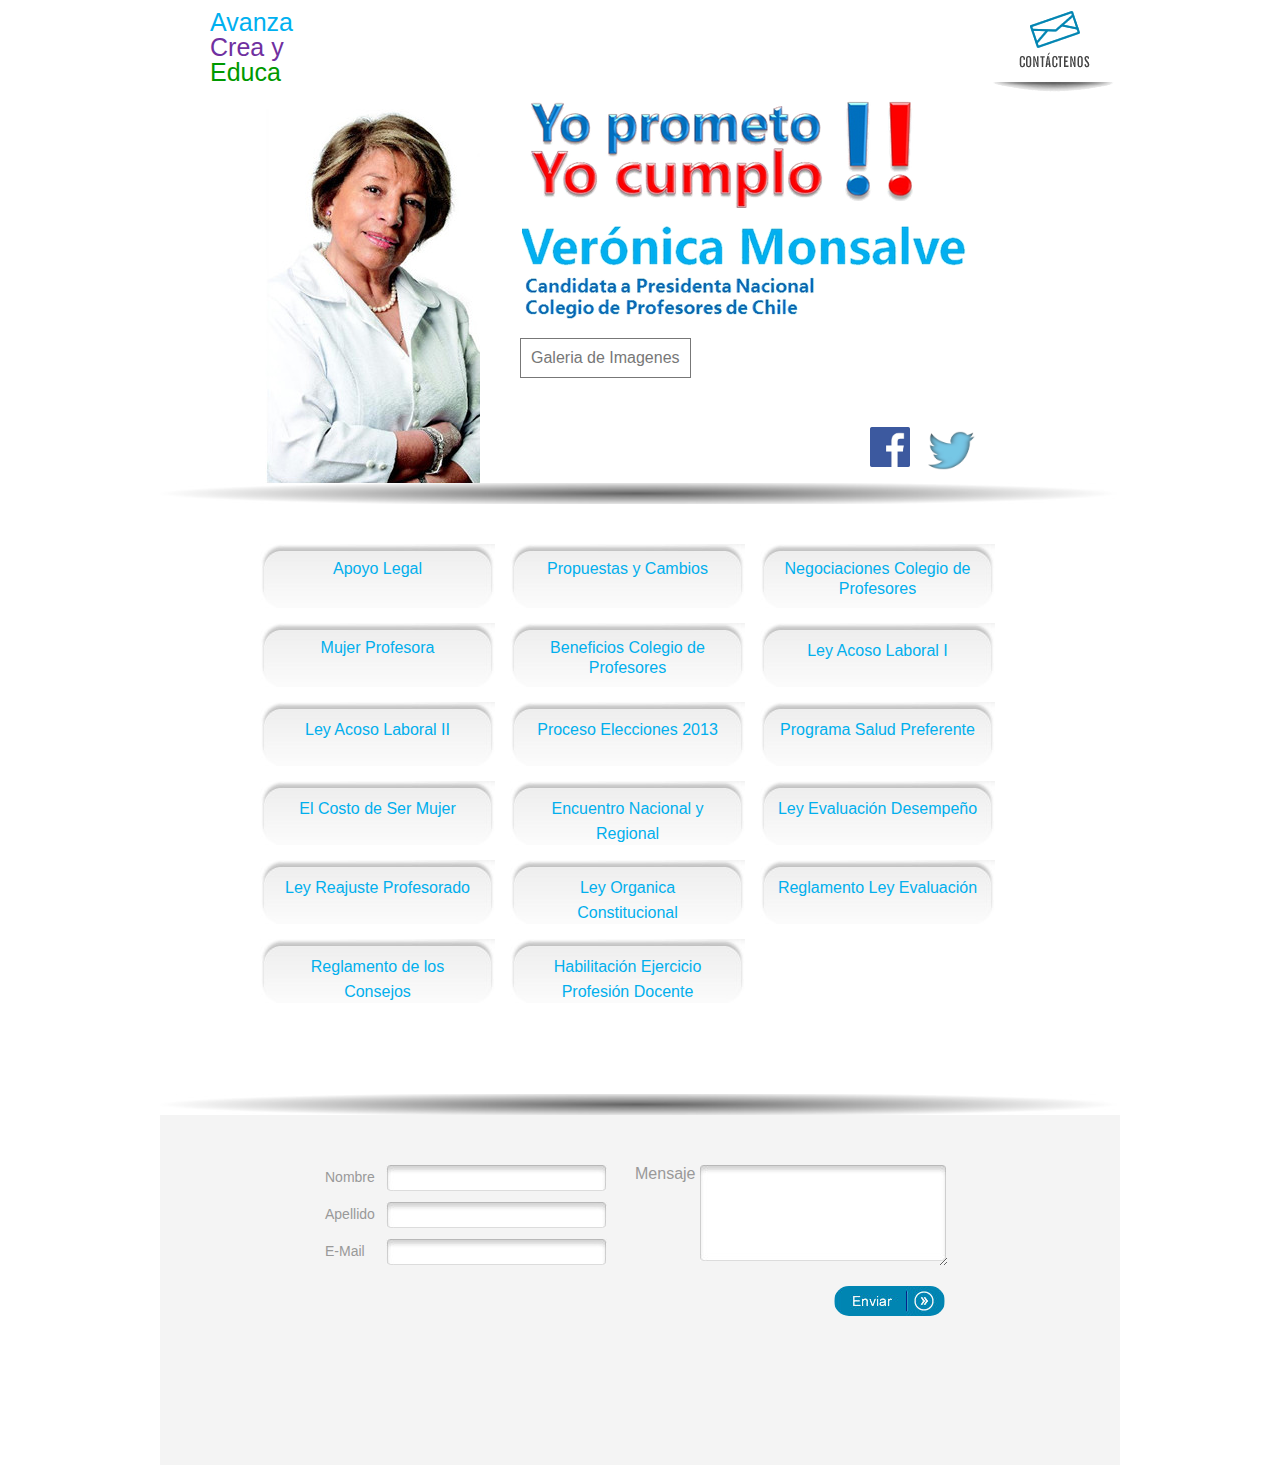
<file: index.html>
<!DOCTYPE html>
<html lang="es">
    <head>
        <title>Avanza, Crea y Educa</title>
        <meta charset="utf-8"/>
        
        <!--Google Fonts-->
        <link href='http://fonts.googleapis.com/css?family=Cantora+One|Rationale|Aladin' rel='stylesheet' type='text/css'/>
        <!--Main CSS-->
        <link href="./css/main.css" rel="stylesheet" type="text/css"/>
        
        <!--JQuery-->
        <script type="text/javascript" src="http://code.jquery.com/jquery-1.10.2.min.js"></script>
        <!--ColorBox-->
        <link rel="stylesheet" type="text/css" href="/colorbox-master/example5/colorbox.css"/>
        <script type="text/javascript" src="/colorbox-master/jquery.colorbox-min.js"></script>
        
        <!--JS Functions-->
        <script type="text/javascript" src="./js/functions.js"></script>
        <!--JS Main Code-->
        <script type="text/javascript" src="./js/main.js"></script>
        
        
        <meta name="description" content="" />
        <meta name="keywords" content="veronica monsalve, colegio de profesores, coegios, profesores, campaña" />
        
    </head>
    <body>
        <div id="main-wrapper">
            
            <section id="main-content">
                <section id="first-page">
                    
                    <div id="top">
                        <div id="logo">
                            <a href="javascript:void(0)" class="folleto">
                                <span class="azul">Avanza</span>
                                <span class="lila">Crea y </span>
                                <span class="verde">Educa</span>
                            </a>
                        </div>
                        
                        <div id="contacto">
                            <a href="#contact-form" class="smooth" title="Contactenos"></a>
                        </div>
                        
                    </div>
                    
                    <div id="left">
                        <figure>
                            <img alt="" src="img/candidata.jpg" />
                        </figure>
                    </div>
                    <div id="right">                        
                        <div id="texto-campagna">
                            &nbsp;
                        </div>
                        
                        <div id="texto-candidata">
                            &nbsp;
                        </div>
                    </div>
                    
                    <div id="bottom">
                        <a href="./images/20131004_101440.jpg" class="gallery">Galeria de Imagenes</a>
                        
                        <ul id="social-list">
                            <li class="social-item">
                                <a href="https://www.facebook.com/veronica.monsalve.739" target="_blank">
                                    <img src="./img/logo-facebook.jpg" />
                                </a>
                            </li>
                            <li class="social-item">
                                <a href="https://twitter.com/veronicmonsalve" target="_blank">
                                    <img id="tiwtter" src="./img/logo-twitter.jpg" />
                                </a>
                            </li>
                        </ul>
                    </div>
                </section>
                
                <div class="shadow"></div>
                
                <section id="second-page">
                    <div id="botonera">
                        <a class="link" target="_blank" href="./docs/Informacion-a-los-Profesores-a-Contrata.pdf" title="Apoyo Legal" >
                            Apoyo Legal
                        </a>
                        <a class="link html" target="_blank" href="javascript:void(0)" title="Propuestas y Cambios">
                            Propuestas y Cambios
                        </a>
                        <a class="link" target="_blank" href="./docs/negociacion-2013-Informativo-1.pdf" title="Negociaciones Colegio de Profesores" >
                            Negociaciones Colegio de Profesores
                        </a>
                        <a class="link" target="_blank" href="./docs/el-costo-de-ser-mujer.pdf" title="Mujer Profesora" >
                            Mujer Profesora
                        </a>
                        <a class="link" target="_blank" href="./docs/beneficios-col-profesores.pdf" title="Beneficios Colegio de Profesores" >
                            Beneficios Colegio de Profesores
                        </a>
                        
                        
                        <!--<a class="link" target="_blank" href="javascript:void(0)" title="Apoyo Legal" >
                            <span>Beneficios Colegio Profesores</span>
                        </a>-->
                        <a class="link" target="_blank" href="./docs/ley-acoso-laboral.doc" title="Ley Acoso Laboral 1">
                            <span>Ley Acoso Laboral I</span>
                        </a>
                        
                        <a class="link" target="_blank" href="./docs/ley-de-acoso-laboral.ppt" title="Ley Acoso Laboral II">
                            <span>Ley Acoso Laboral II</span>
                        </a>
                        <a class="link" target="_blank" href="./docs/Proceso-de-Elecciones-2013.docx" title="Proceso Elecciones 2013" >
                            <span>Proceso Elecciones 2013</span>
                        </a>
                        <a class="link" target="_blank" href="./docs/presentación2.pptx" title="Programa Salud Preferente" >
                            <span>Programa Salud Preferente</span>
                        </a>
                        <a class="link" target="_blank" href="./docs/el-costo-de-ser-mujer.pdf" title="El Costo de Ser Mujer" >
                            <span>El Costo de Ser Mujer</span>
                        </a>
                        
                        <a class="link" target="_blank" href="./docs/Power-Point-Encuentro-Nacional-y-Regional-Dpto-1.pptx" title="Encuentro Nacional y Regional" >
                            <span>Encuentro Nacional y Regional</span>
                        </a>
                        <a class="link" target="_blank" href="./docs/LeydeEvaluaciondelDesempeno.pdf" title="Ley Evaluación Desempeño" >
                            <span>Ley Evaluación Desempeño</span>
                        </a>
                        <a class="link" target="_blank" href="./docs/LeydeReajusteEspecialparaelprofesorado.pdf" title="Ley Reajuste Profesorado" >
                            <span>Ley Reajuste Profesorado</span>
                        </a>
                        
                        <a class="link" target="_blank" href="./docs/LeyOrganicaConstitucional-1.pdf" title="Ley Organica Constitucional" >
                            <span>Ley Organica Constitucional</span>
                        </a>
                        
                        <a class="link" target="_blank" href="./docs/Reglamentodelaleydeevaluacion.pdf" title="Reglamento ley Evaluación" >
                            <span>Reglamento Ley Evaluación</span>
                        </a>
                        
                        <a class="link" target="_blank" href="./docs/ReglamentodelosConsejos.pdf" title="Reglamento de los Consejos" >
                            <span>Reglamento de los Consejos</span>
                        </a>
                        
                        <a class="link" target="_blank" href="./docs/ReglamentoHabilitacionEjercicioProfesionDocente.pdf" title="Habilitación Ejercicio Profesión Docente" >
                            <span>Habilitación Ejercicio Profesión Docente</span>
                        </a>
                        
                        <div class="clear">&nbsp;</div>
                    </div>
                    <div class="clear">&nbsp;</div>
                </section>
                
                <div class="shadow"></div>
                
                <section id="third-page">
                    <form id="contact-form">
                        
                        <div class="input">
                            <div class="item">
                                <label>Nombre</label>
                                <input name="nombre" type="text" maxlength="30"  />
                            </div>                        

                            <div class="item">
                                <label>Apellido</label>
                                <input name="apellido" type="text" maxlength="30"  />
                            </div>

                            <div class="item">
                                <label>E-Mail</label>
                                <input name="email" type="text" maxlength="30"  />
                            </div>
                            
                            <div class="success"></div>
                            <div class="error"></div>
                        </div>
                        
                        <div class="textarea">
                                <label>Mensaje</label>
                                <textarea name="mensaje"></textarea>                            
                        </div>
                        
                        <input type="submit" value=""  />
                        
                    </form>
                </section>
            </section>
            
        </div>
        
        <div class="hidden">
            <!--<a class="gallery" href="./img/20131004_101440.jpg">&nbsp;</a>-->
            <a class="gallery" href="./images/20131004_101453.jpg">&nbsp;</a>
            <a class="gallery" href="./images/20131004_101501.jpg">&nbsp;</a>
            <a class="gallery" href="./images/20131004_101513.jpg">&nbsp;</a>
            <a class="gallery" href="./images/20131004_101837.jpg">&nbsp;</a>
            <a class="gallery" href="./images/20131004_101837_1.jpg">&nbsp;</a>
            <a class="gallery" href="./images/20131004_101845.jpg">&nbsp;</a>
            <a class="gallery" href="./images/20131004_103117.jpg">&nbsp;</a>
            <a class="gallery" href="./images/20131004_112840.jpg">&nbsp;</a>
            <a class="gallery" href="./images/20131004_112853.jpg">&nbsp;</a>
            <a class="gallery" href="./images/20131004_112911.jpg">&nbsp;</a>
            <a class="gallery" href="./images/20131004_112925.jpg">&nbsp;</a>
            <a class="gallery" href="./images/20131004_112934.jpg">&nbsp;</a>
            <a class="gallery" href="./images/20131004_115847.jpg">&nbsp;</a>
            <a class="gallery" href="./images/20131004_115928.jpg">&nbsp;</a>
            <a class="gallery" href="./images/20131004_115935.jpg">&nbsp;</a>
            <a class="gallery" href="./images/20131004_115941.jpg">&nbsp;</a>
        </div>
        
        <script>
            (function(i,s,o,g,r,a,m){i['GoogleAnalyticsObject']=r;i[r]=i[r]||function(){
            (i[r].q=i[r].q||[]).push(arguments)},i[r].l=1*new Date();a=s.createElement(o),
            m=s.getElementsByTagName(o)[0];a.async=1;a.src=g;m.parentNode.insertBefore(a,m)
            })(window,document,'script','//www.google-analytics.com/analytics.js','ga');

            ga('create', 'UA-44939929-1', 'avanzacreayeduca.cl');
            ga('send', 'pageview');
        </script>
    </body>
</html>
</file>
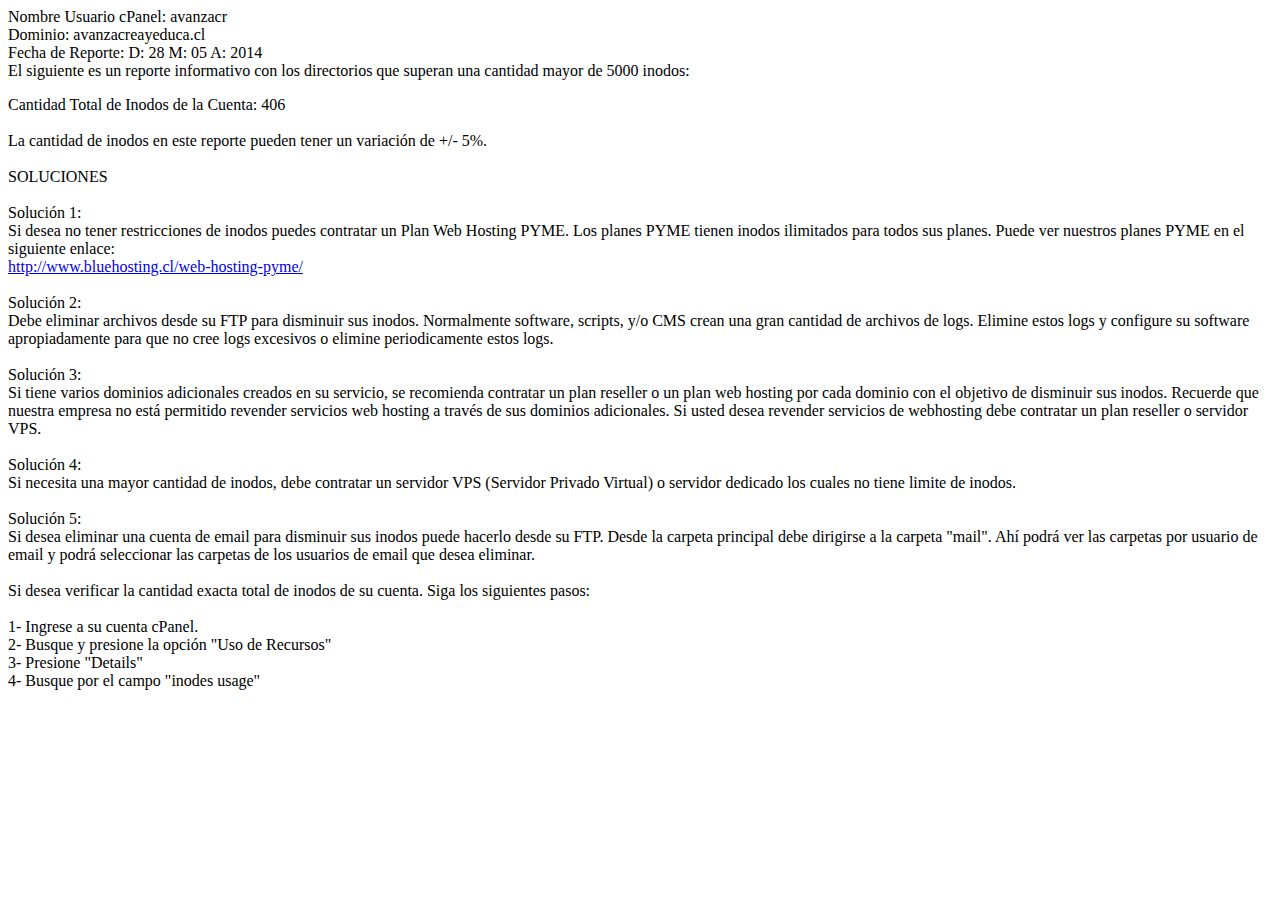
<file: resumen-uso-inodos/index.html>
<html>
<head>
<META http-equiv="Content-Type" content="text/html; charset=utf-8">
</head>
<body>
Nombre Usuario cPanel: avanzacr<br>
Dominio: avanzacreayeduca.cl<br>
Fecha de Reporte: D: 28 M: 05 A: 2014<br>
El siguiente es un reporte informativo con los directorios que superan una cantidad mayor de 5000 inodos:<br>
<ul>
</ul>
Cantidad Total de Inodos de la Cuenta: 406<br>
<br>
La cantidad de inodos en este reporte pueden tener un variación de +/- 5%.<br>
<br>
SOLUCIONES<br>
<br>
Solución 1:<br>
Si desea no tener restricciones de inodos puedes contratar un Plan Web Hosting PYME. Los planes PYME tienen inodos ilimitados para todos sus planes. Puede ver nuestros planes PYME en el siguiente enlace:<br>
<a href="http://www.bluehosting.cl/web-hosting-pyme/">http://www.bluehosting.cl/web-hosting-pyme/</a><br>
<br>
Solución 2:<br>
Debe eliminar archivos desde su FTP para disminuir sus inodos. Normalmente software, scripts, y/o CMS crean una gran cantidad de archivos de logs. Elimine estos logs y configure su software apropiadamente para que no cree logs excesivos o elimine periodicamente estos logs.<br>
<br>
Solución 3:<br>
Si tiene varios dominios adicionales creados en su servicio, se recomienda contratar un plan reseller o un plan web hosting por cada dominio con el objetivo de disminuir sus inodos. Recuerde que nuestra empresa no está permitido revender servicios web hosting a través de sus dominios adicionales. Si usted desea revender servicios de webhosting debe contratar un plan reseller o servidor VPS.<br>
<br>
Solución 4:<br>
Si necesita una mayor cantidad de inodos, debe contratar un servidor VPS (Servidor Privado Virtual) o servidor dedicado los cuales no tiene limite de inodos.<br>
<br>
Solución 5:<br>
Si desea eliminar una cuenta de email para disminuir sus inodos puede hacerlo desde su FTP. Desde la carpeta principal debe dirigirse a la carpeta "mail". Ahí podrá ver las carpetas por usuario de email y podrá seleccionar las carpetas de los usuarios de email que desea eliminar.<br>
<br>
Si desea verificar la cantidad exacta total de inodos de su cuenta. Siga los siguientes pasos:<br>
<br>
1- Ingrese a su cuenta cPanel. <br>
2- Busque y presione la opción "Uso de Recursos"<br>
3- Presione "Details"<br>
4- Busque por el campo "inodes usage"<br>
</body>
</html>
</file>
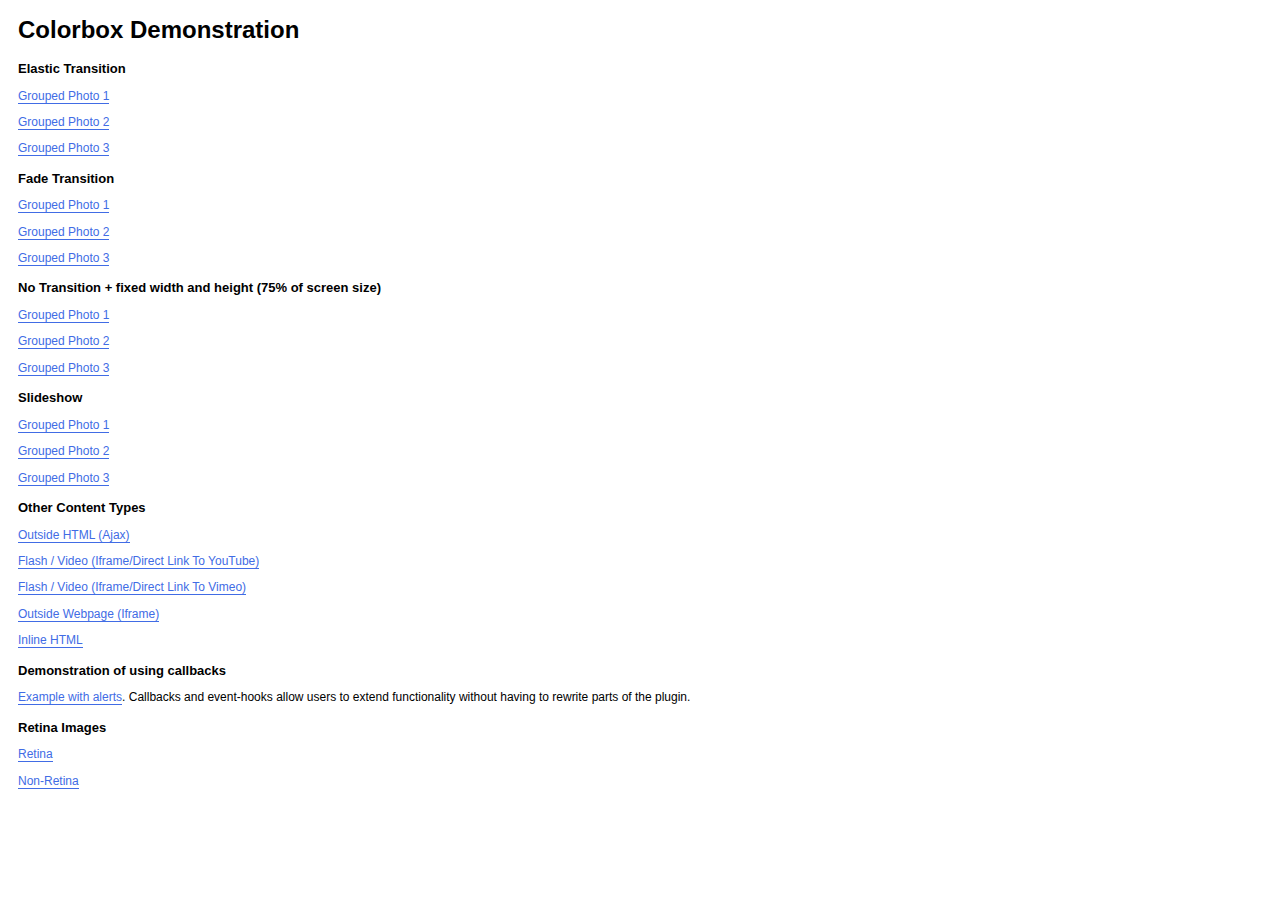
<file: colorbox-master/example1/index.html>
<!DOCTYPE html>
<html>
	<head>
		<meta charset='utf-8'/>
		<title>Colorbox Examples</title>
		<style>
			body{font:12px/1.2 Verdana, sans-serif; padding:0 10px;}
			a:link, a:visited{text-decoration:none; color:#416CE5; border-bottom:1px solid #416CE5;}
			h2{font-size:13px; margin:15px 0 0 0;}
		</style>
		<link rel="stylesheet" href="colorbox.css" />
		<script src="https://ajax.googleapis.com/ajax/libs/jquery/1.9.1/jquery.min.js"></script>
		<script src="../jquery.colorbox.js"></script>
		<script>
			$(document).ready(function(){
				//Examples of how to assign the Colorbox event to elements
				$(".group1").colorbox({rel:'group1'});
				$(".group2").colorbox({rel:'group2', transition:"fade"});
				$(".group3").colorbox({rel:'group3', transition:"none", width:"75%", height:"75%"});
				$(".group4").colorbox({rel:'group4', slideshow:true});
				$(".ajax").colorbox();
				$(".youtube").colorbox({iframe:true, innerWidth:640, innerHeight:390});
				$(".vimeo").colorbox({iframe:true, innerWidth:500, innerHeight:409});
				$(".iframe").colorbox({iframe:true, width:"80%", height:"80%"});
				$(".inline").colorbox({inline:true, width:"50%"});
				$(".callbacks").colorbox({
					onOpen:function(){ alert('onOpen: colorbox is about to open'); },
					onLoad:function(){ alert('onLoad: colorbox has started to load the targeted content'); },
					onComplete:function(){ alert('onComplete: colorbox has displayed the loaded content'); },
					onCleanup:function(){ alert('onCleanup: colorbox has begun the close process'); },
					onClosed:function(){ alert('onClosed: colorbox has completely closed'); }
				});

				$('.non-retina').colorbox({rel:'group5', transition:'none'})
				$('.retina').colorbox({rel:'group5', transition:'none', retinaImage:true, retinaUrl:true});
				
				//Example of preserving a JavaScript event for inline calls.
				$("#click").click(function(){ 
					$('#click').css({"background-color":"#f00", "color":"#fff", "cursor":"inherit"}).text("Open this window again and this message will still be here.");
					return false;
				});
			});
		</script>
	</head>
	<body>
		<h1>Colorbox Demonstration</h1>
		<h2>Elastic Transition</h2>
		<p><a class="group1" href="../content/ohoopee1.jpg" title="Me and my grandfather on the Ohoopee.">Grouped Photo 1</a></p>
		<p><a class="group1" href="../content/ohoopee2.jpg" title="On the Ohoopee as a child">Grouped Photo 2</a></p>
		<p><a class="group1" href="../content/ohoopee3.jpg" title="On the Ohoopee as an adult">Grouped Photo 3</a></p>
		
		<h2>Fade Transition</h2>
		<p><a class="group2" href="../content/ohoopee1.jpg" title="Me and my grandfather on the Ohoopee">Grouped Photo 1</a></p>
		<p><a class="group2" href="../content/ohoopee2.jpg" title="On the Ohoopee as a child">Grouped Photo 2</a></p>
		<p><a class="group2" href="../content/ohoopee3.jpg" title="On the Ohoopee as an adult">Grouped Photo 3</a></p>
		
		<h2>No Transition + fixed width and height (75% of screen size)</h2>
		<p><a class="group3" href="../content/ohoopee1.jpg" title="Me and my grandfather on the Ohoopee.">Grouped Photo 1</a></p>
		<p><a class="group3" href="../content/ohoopee2.jpg" title="On the Ohoopee as a child">Grouped Photo 2</a></p>
		<p><a class="group3" href="../content/ohoopee3.jpg" title="On the Ohoopee as an adult">Grouped Photo 3</a></p>
		
		<h2>Slideshow</h2>
		<p><a class="group4"  href="../content/ohoopee1.jpg" title="Me and my grandfather on the Ohoopee.">Grouped Photo 1</a></p>
		<p><a class="group4"  href="../content/ohoopee2.jpg" title="On the Ohoopee as a child">Grouped Photo 2</a></p>
		<p><a class="group4"  href="../content/ohoopee3.jpg" title="On the Ohoopee as an adult">Grouped Photo 3</a></p>
		
		<h2>Other Content Types</h2>
		<p><a class='ajax' href="../content/ajax.html" title="Homer Defined">Outside HTML (Ajax)</a></p>
		<p><a class='youtube' href="http://www.youtube.com/v/VOJyrQa_WR4?rel=0&amp;wmode=transparent">Flash / Video (Iframe/Direct Link To YouTube)</a></p>
		<p><a class='vimeo' href="http://player.vimeo.com/video/2285902" title="R&ouml;yksopp: Remind Me">Flash / Video (Iframe/Direct Link To Vimeo)</a></p>
		<p><a class='iframe' href="http://wikipedia.com">Outside Webpage (Iframe)</a></p>
		<p><a class='inline' href="#inline_content">Inline HTML</a></p>
		
		<h2>Demonstration of using callbacks</h2>
		<p><a class='callbacks' href="../content/marylou.jpg" title="Marylou on Cumberland Island">Example with alerts</a>. Callbacks and event-hooks allow users to extend functionality without having to rewrite parts of the plugin.</p>
		

		<h2>Retina Images</h2>
		<p><a class="retina" href="../content/daisy.jpg" title="Retina">Retina</a></p>
		<p><a class="non-retina" href="../content/daisy.jpg" title="Non-Retina">Non-Retina</a></p>

		<!-- This contains the hidden content for inline calls -->
		<div style='display:none'>
			<div id='inline_content' style='padding:10px; background:#fff;'>
			<p><strong>This content comes from a hidden element on this page.</strong></p>
			<p>The inline option preserves bound JavaScript events and changes, and it puts the content back where it came from when it is closed.</p>
			<p><a id="click" href="#" style='padding:5px; background:#ccc;'>Click me, it will be preserved!</a></p>
			
			<p><strong>If you try to open a new Colorbox while it is already open, it will update itself with the new content.</strong></p>
			<p>Updating Content Example:<br />
			<a class="ajax" href="../content/ajax.html">Click here to load new content</a></p>
			</div>
		</div>
	</body>
</html>
</file>
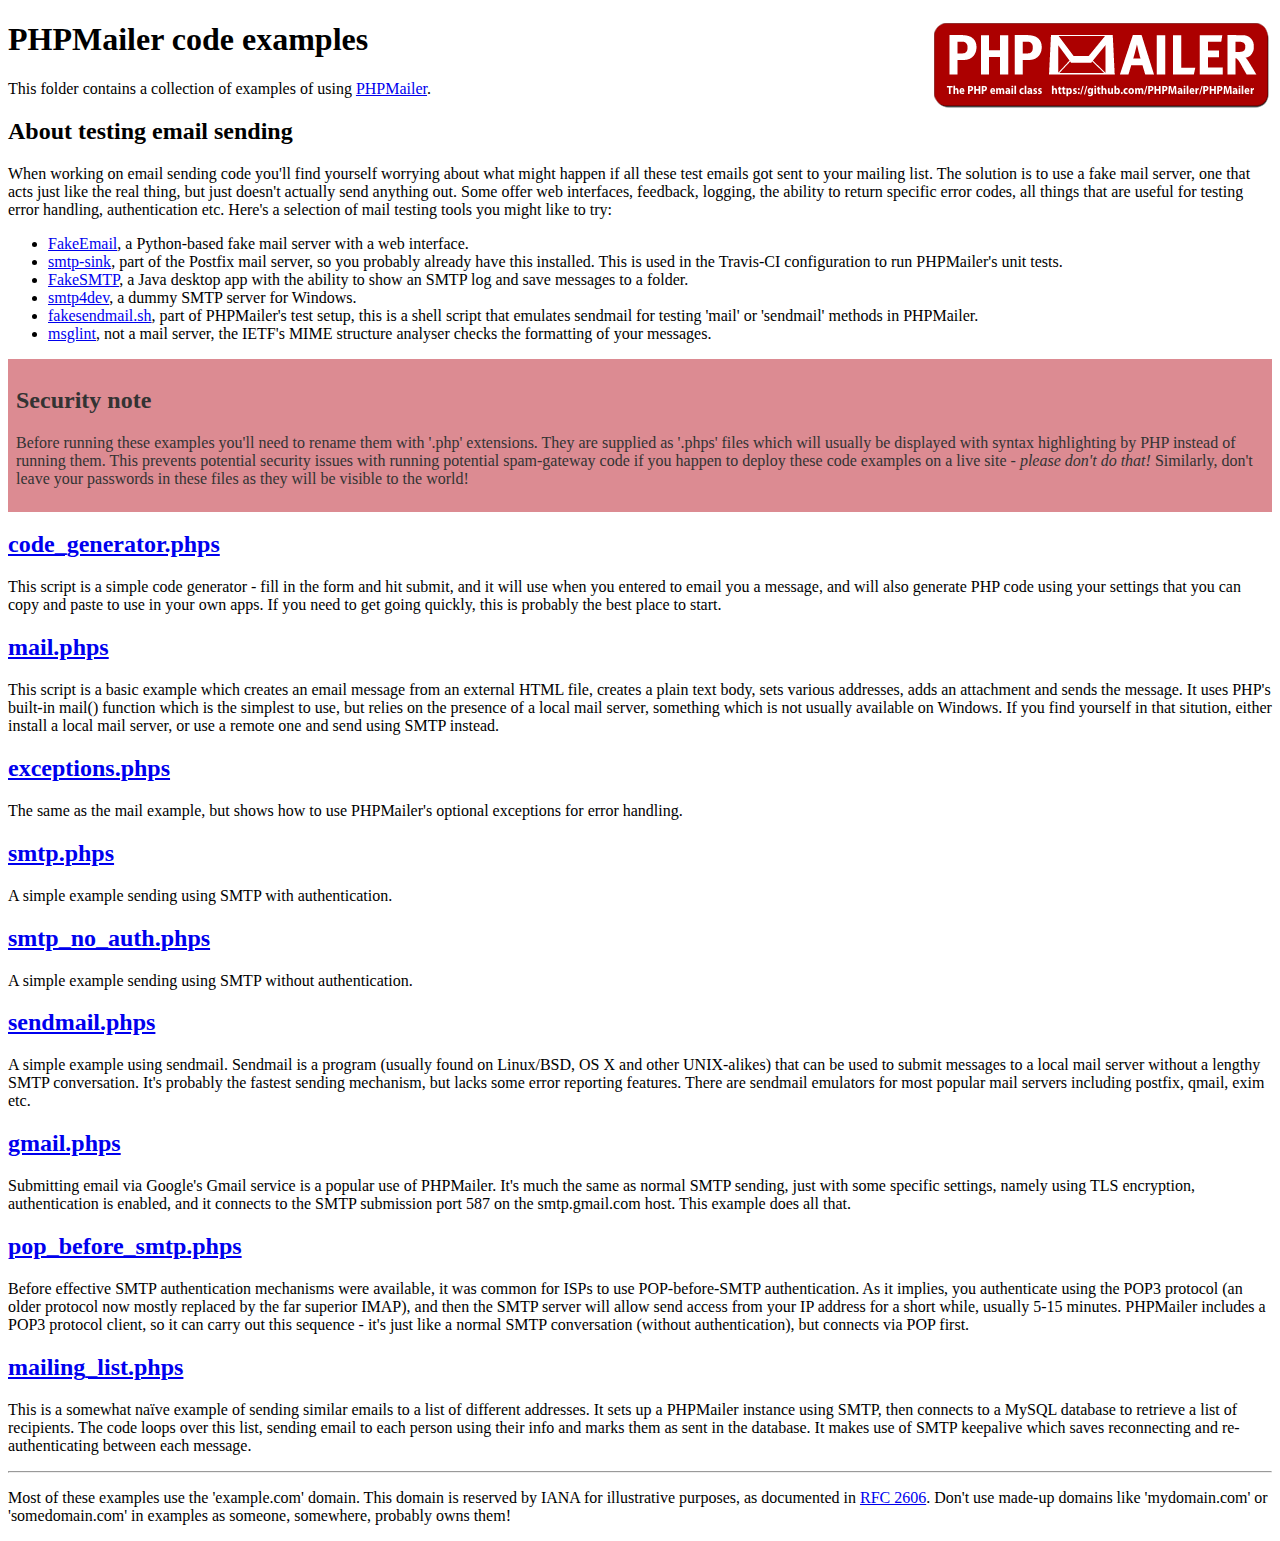
<file: third-party/PHPMailer/examples/index.html>
<!DOCTYPE html>
<html>
<head>
	<meta http-equiv="Content-Type" content="text/html; charset=utf-8" />
	<title>PHPMailer Examples</title>
</head>
<body>
<h1>PHPMailer code examples<a href="https://github.com/PHPMailer/PHPMailer"><img src="images/phpmailer.png" style="float:right; border:0;" alt="PHPMailer logo"></a></h1>
<p>This folder contains a collection of examples of using <a href="https://github.com/PHPMailer/PHPMailer">PHPMailer</a>.</p>
<h2>About testing email sending</h2>
<p>When working on email sending code you'll find yourself worrying about what might happen if all these test emails got sent to your mailing list. The solution is to use a fake mail server, one that acts just like the real thing, but just doesn't actually send anything out. Some offer web interfaces, feedback, logging, the ability to return specific error codes, all things that are useful for testing error handling, authentication etc. Here's a selection of mail testing tools you might like to try:</p>
<ul>
  <li><a href="https://github.com/isotoma/FakeEmail">FakeEmail</a>, a Python-based fake mail server with a web interface.</li>
  <li><a href="http://www.postfix.org/smtp-sink.1.html">smtp-sink</a>, part of the Postfix mail server, so you probably already have this installed. This is used in the Travis-CI configuration to run PHPMailer's unit tests.</li>
  <li><a href="https://github.com/Nilhcem/FakeSMTP">FakeSMTP</a>, a Java desktop app with the ability to show an SMTP log and save messages to a folder.</li>
  <li><a href="http://smtp4dev.codeplex.com">smtp4dev</a>, a dummy SMTP server for Windows.</li>
  <li><a href="https://github.com/PHPMailer/PHPMailer/blob/master/test/fakesendmail.sh">fakesendmail.sh</a>, part of PHPMailer's test setup, this is a shell script that emulates sendmail for testing 'mail' or 'sendmail' methods in PHPMailer.</li>
  <li><a href="http://tools.ietf.org/tools/msglint/">msglint</a>, not a mail server, the IETF's MIME structure analyser checks the formatting of your messages.</li>
</ul>
<div style="padding: 8px; color: #333333; background-color: #dc8b92">
<h2>Security note</h2>
<p>Before running these examples you'll need to rename them with '.php' extensions. They are supplied as '.phps' files which will usually be displayed with syntax highlighting by PHP instead of running them. This prevents potential security issues with running potential spam-gateway code if you happen to deploy these code examples on a live site - <em>please don't do that!</em> Similarly, don't leave your passwords in these files as they will be visible to the world!</p>
</div>
<h2><a href="code_generator.phps">code_generator.phps</a></h2>
<p>This script is a simple code generator - fill in the form and hit submit, and it will use when you entered to email you a message, and will also generate PHP code using your settings that you can copy and paste to use in your own apps. If you need to get going quickly, this is probably the best place to start.</p>
<h2><a href="mail.phps">mail.phps</a></h2>
<p>This script is a basic example which creates an email message from an external HTML file, creates a plain text body, sets various addresses, adds an attachment and sends the message. It uses PHP's built-in mail() function which is the simplest to use, but relies on the presence of a local mail server, something which is not usually available on Windows. If you find yourself in that sitution, either install a local mail server, or use a remote one and send using SMTP instead.</p>
<h2><a href="exceptions.phps">exceptions.phps</a></h2>
<p>The same as the mail example, but shows how to use PHPMailer's optional exceptions for error handling.</p>
<h2><a href="smtp.phps">smtp.phps</a></h2>
<p>A simple example sending using SMTP with authentication.</p>
<h2><a href="smtp_no_auth.phps">smtp_no_auth.phps</a></h2>
<p>A simple example sending using SMTP without authentication.</p>
<h2><a href="sendmail.phps">sendmail.phps</a></h2>
<p>A simple example using sendmail. Sendmail is a program (usually found on Linux/BSD, OS X and other UNIX-alikes) that can be used to submit messages to a local mail server without a lengthy SMTP conversation. It's probably the fastest sending mechanism, but lacks some error reporting features. There are sendmail emulators for most popular mail servers including postfix, qmail, exim etc.</p>
<h2><a href="gmail.phps">gmail.phps</a></h2>
<p>Submitting email via Google's Gmail service is a popular use of PHPMailer. It's much the same as normal SMTP sending, just with some specific settings, namely using TLS encryption, authentication is enabled, and it connects to the SMTP submission port 587 on the smtp.gmail.com host. This example does all that.</p>
<h2><a href="pop_before_smtp.phps">pop_before_smtp.phps</a></h2>
<p>Before effective SMTP authentication mechanisms were available, it was common for ISPs to use POP-before-SMTP authentication. As it implies, you authenticate using the POP3 protocol (an older protocol now mostly replaced by the far superior IMAP), and then the SMTP server will allow send access from your IP address for a short while, usually 5-15 minutes. PHPMailer includes a POP3 protocol client, so it can carry out this sequence - it's just like a normal SMTP conversation (without authentication), but connects via POP first.</p>
<h2><a href="mailing_list.phps">mailing_list.phps</a></h2>
<p>This is a somewhat naïve example of sending similar emails to a list of different addresses. It sets up a PHPMailer instance using SMTP, then connects to a MySQL database to retrieve a list of recipients. The code loops over this list, sending email to each person using their info and marks them as sent in the database. It makes use of SMTP keepalive which saves reconnecting and re-authenticating between each message.</p>
<hr>
<p>Most of these examples use the 'example.com' domain. This domain is reserved by IANA for illustrative purposes, as documented in <a href="http://tools.ietf.org/html/rfc2606">RFC 2606</a>. Don't use made-up domains like 'mydomain.com' or 'somedomain.com' in examples as someone, somewhere, probably owns them!</p>
</body>
</html>
</file>
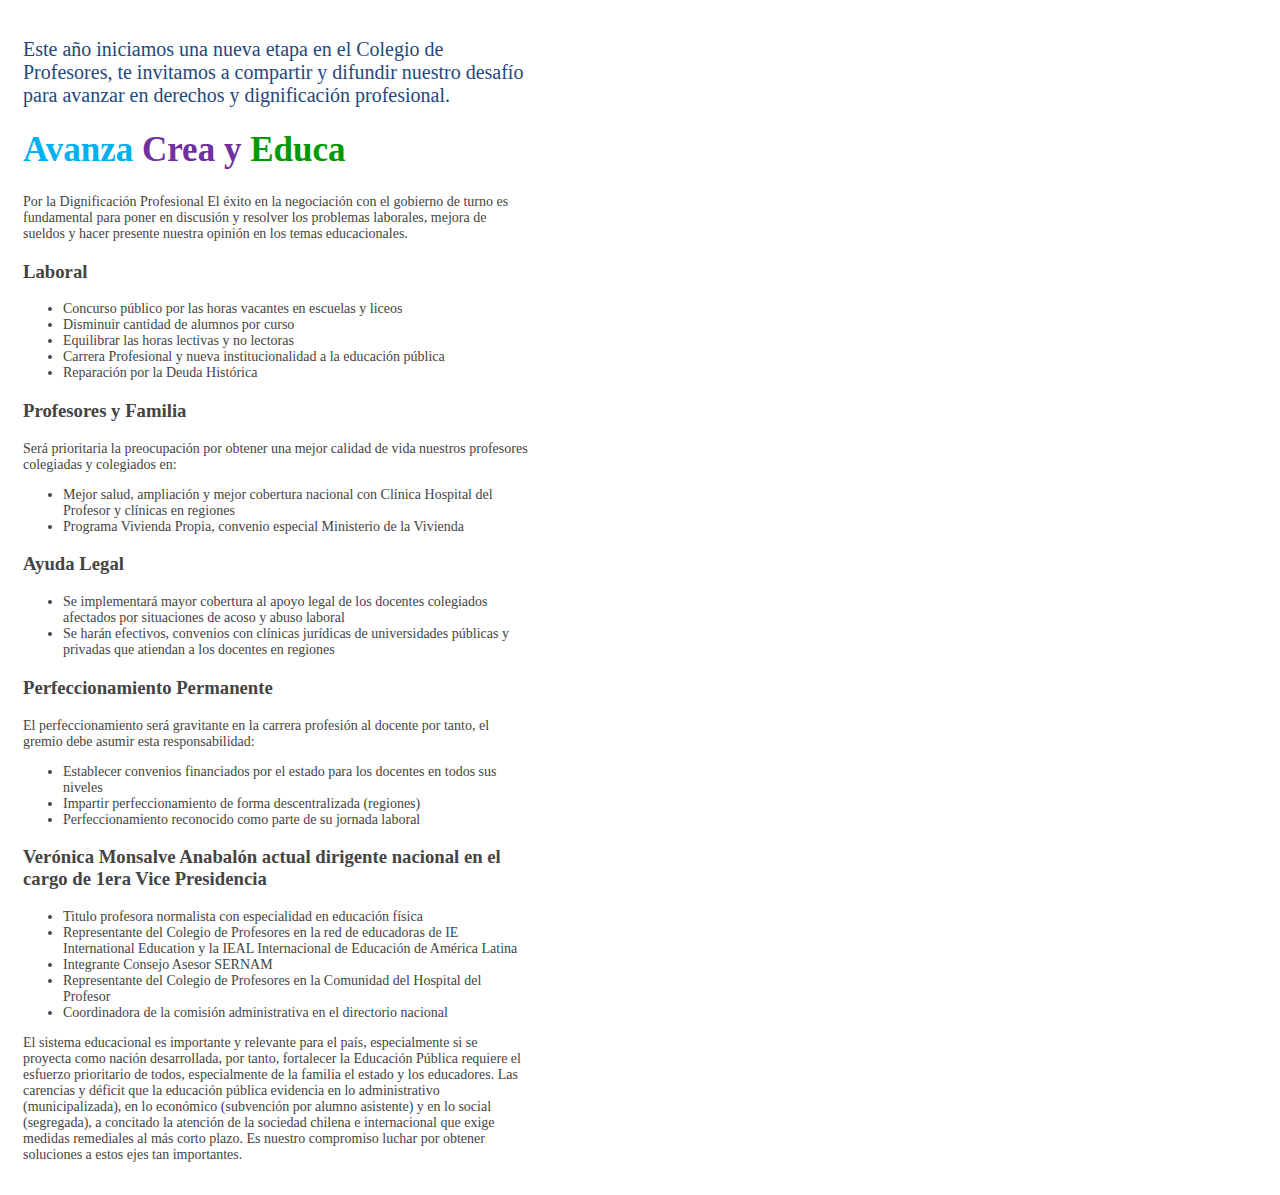
<file: propuestas_cambios.html>
<!DOCTYPE html>
<html>
    <head>
        <title></title>
        <meta http-equiv="Content-Type" content="text/html; charset=UTF-8">
        
        <style>
            p, ul{
                font-size: 14px;
            }
            p.first{
                color: #1F487D;
                font-size: 20px;
            }
            .azul{
                color: #00b0f0;
            }
            .lila{
                color: #7030a0;
            }
            .verde{
                color: #009900;
            }
            #logo{
                font-size: 35px;
            }
            #propuestas{
                background-color: #ffffff;
                color: #444444;
                font-family: verdana;
                padding: 10px 15px;
                width: 505px;
            }
        </style>
    </head>
    <body>
        <div id="propuestas">
            <section>
                <p class="first">
                    Este año iniciamos una nueva etapa en el Colegio
                    de Profesores, te invitamos a compartir y difundir
                    nuestro desafío para avanzar en derechos y
                    dignificación profesional.
                </p>

                <h1 id="logo">
                    <span class="azul">Avanza</span>
                    <span class="lila">Crea y </span>
                    <span class="verde">Educa</span>
                </h1>

                <p>
                    Por la Dignificación Profesional
                    El éxito en la negociación con el gobierno de turno es fundamental para poner
                    en discusión y resolver los problemas laborales, mejora de sueldos y hacer
                    presente nuestra opinión en los temas educacionales.
                </p>
            </section>


            <section>
                <h3>Laboral</h3>
                <ul>
                    <li>Concurso público por las horas vacantes en escuelas y liceos</li>
                    <li>Disminuir cantidad de alumnos por curso</li>
                    <li>Equilibrar las horas lectivas y no lectoras</li>
                    <li>Carrera Profesional y nueva institucionalidad a la educación pública</li>
                    <li>Reparación por la Deuda Histórica</li>
                </ul>
            </section>


            <section>
                <h3>Profesores y Familia</h3>
                <p>
                    Será prioritaria la preocupación por obtener una mejor calidad de vida nuestros
                    profesores colegiadas y colegiados en:
                </p>
                <ul>
                    <li>
                        Mejor salud, ampliación y mejor cobertura nacional con Clínica Hospital del
                        Profesor y clínicas en regiones
                    </li>
                    <li>
                        Programa Vivienda Propia, convenio especial Ministerio de la Vivienda
                    </li>
                </ul>
            </section>

            <section>
                <h3>Ayuda Legal</h3>
                <ul>
                    <li>
                        Se implementará mayor cobertura al apoyo legal de los docentes
                        colegiados afectados por situaciones de acoso y abuso laboral
                    </li>
                    <li>
                        Se harán efectivos, convenios con clínicas jurídicas de universidades públicas y
                        privadas que atiendan a los docentes en regiones
                    </li>
                </ul>
            </section>

            <section>
                <h3>Perfeccionamiento Permanente</h3>

                <p>
                    El perfeccionamiento será gravitante en la carrera profesión al
                    docente por tanto, el gremio debe asumir esta responsabilidad:
                </p>

                <ul>
                    <li>
                        Establecer convenios financiados por el estado para los
                        docentes en todos sus niveles
                    </li>
                    <li>
                        Impartir perfeccionamiento de forma descentralizada (regiones)
                    </li>
                    <li>
                        Perfeccionamiento reconocido como parte de su jornada laboral
                    </li>
                </ul>
            </section>

            <section>
                <h3>
                    Verónica Monsalve Anabalón actual dirigente
                    nacional en el cargo de 1era Vice Presidencia
                </h3>

                <ul>
                    <li>
                        Titulo profesora normalista con especialidad en
                        educación física
                    </li>
                    <li>
                        Representante del Colegio de Profesores en la red de
                        educadoras de IE International Education y la IEAL
                        Internacional de Educación de América Latina
                    </li>
                    <li>
                        Integrante Consejo Asesor SERNAM
                    </li>
                    <li>
                        Representante del Colegio de Profesores en la Comunidad del
                        Hospital del Profesor
                    </li>
                    <li>
                        Coordinadora de la comisión administrativa en el
                        directorio nacional
                    </li>
                </ul>
            </section>

            <section>
                <p>
                    El sistema educacional es importante y relevante 
                    para el país, especialmente si se proyecta como 
                    nación desarrollada, por tanto, fortalecer la 
                    <span class="strong">Educación Pública </span>requiere
                    el esfuerzo prioritario de todos, especialmente de
                    la familia el estado y los educadores. 

                    Las carencias y déficit que la educación pública 
                    evidencia en lo administrativo (municipalizada), en 
                    lo económico (subvención por alumno asistente) y 
                    en lo social (segregada), a concitado la atención de la 
                    sociedad chilena e internacional que exige medidas 
                    remediales al más corto plazo. 
                    Es nuestro compromiso luchar por obtener soluciones 
                    a estos ejes tan importantes.
                </p>
            </section>
        </div>
    </body>
</html>
</file>
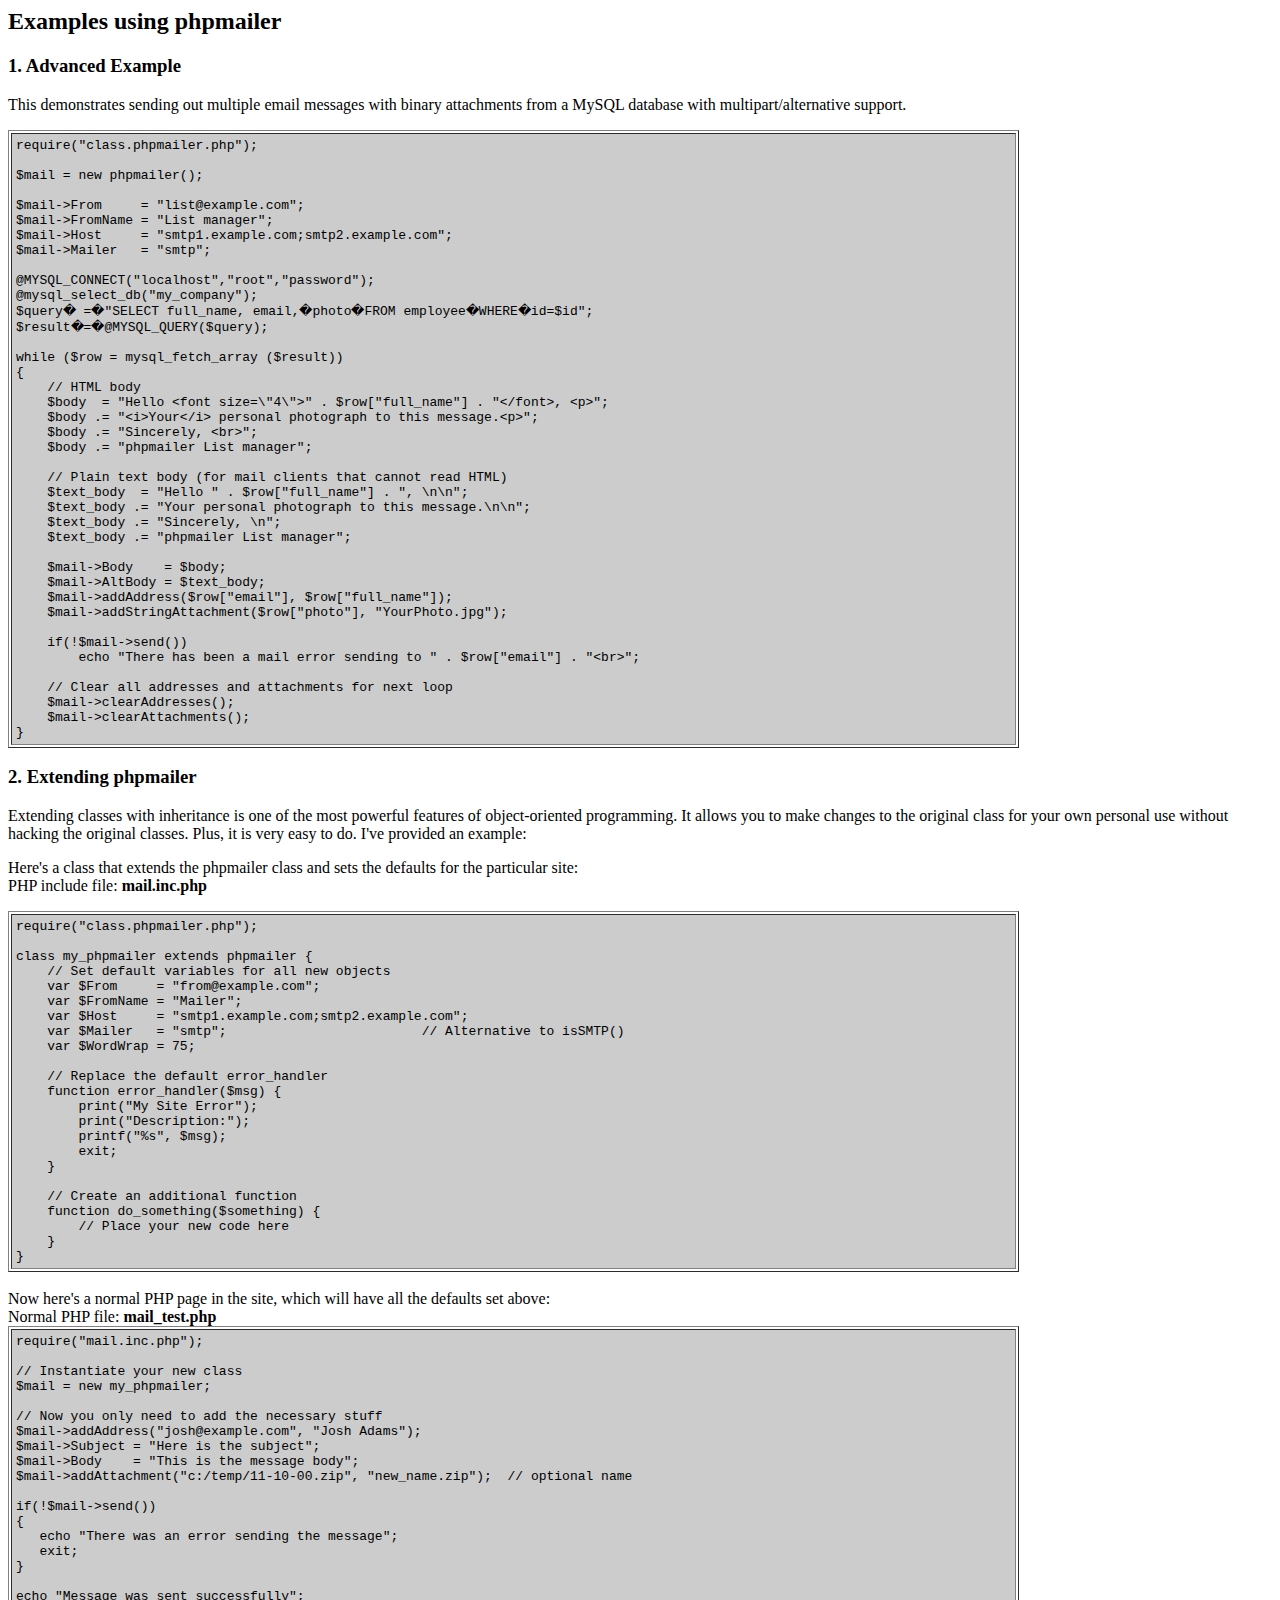
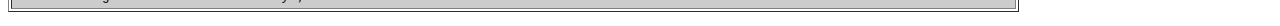
<file: third-party/PHPMailer/docs/extending.html>
<html>
<head>
<title>Examples using phpmailer</title>
</head>

<body bgcolor="#FFFFFF">

<h2>Examples using phpmailer</h2>

<h3>1. Advanced Example</h3>
<p>

This demonstrates sending out multiple email messages with binary attachments
from a MySQL database with multipart/alternative support.<p>
<table cellpadding="4" border="1" width="80%">
<tr>
<td bgcolor="#CCCCCC">
<pre>
require("class.phpmailer.php");

$mail = new phpmailer();

$mail->From     = "list@example.com";
$mail->FromName = "List manager";
$mail->Host     = "smtp1.example.com;smtp2.example.com";
$mail->Mailer   = "smtp";

@MYSQL_CONNECT("localhost","root","password");
@mysql_select_db("my_company");
$query� =�"SELECT full_name, email,�photo�FROM employee�WHERE�id=$id";
$result�=�@MYSQL_QUERY($query);

while ($row = mysql_fetch_array ($result))
{
    // HTML body
    $body  = "Hello &lt;font size=\"4\"&gt;" . $row["full_name"] . "&lt;/font&gt;, &lt;p&gt;";
    $body .= "&lt;i&gt;Your&lt;/i&gt; personal photograph to this message.&lt;p&gt;";
    $body .= "Sincerely, &lt;br&gt;";
    $body .= "phpmailer List manager";

    // Plain text body (for mail clients that cannot read HTML)
    $text_body  = "Hello " . $row["full_name"] . ", \n\n";
    $text_body .= "Your personal photograph to this message.\n\n";
    $text_body .= "Sincerely, \n";
    $text_body .= "phpmailer List manager";

    $mail->Body    = $body;
    $mail->AltBody = $text_body;
    $mail->addAddress($row["email"], $row["full_name"]);
    $mail->addStringAttachment($row["photo"], "YourPhoto.jpg");

    if(!$mail->send())
        echo "There has been a mail error sending to " . $row["email"] . "&lt;br&gt;";

    // Clear all addresses and attachments for next loop
    $mail->clearAddresses();
    $mail->clearAttachments();
}
</pre>
</td>
</tr>
</table>
<p>

<h3>2. Extending phpmailer</h3>
<p>

Extending classes with inheritance is one of the most
powerful features of object-oriented
programming.  It allows you to make changes to the
original class for your
own personal use without hacking the original
classes.  Plus, it is very
easy to do. I've provided an example:

<p>
Here's a class that extends the phpmailer class and sets the defaults
for the particular site:<br>
PHP include file: <b>mail.inc.php</b>
<p>

<table cellpadding="4" border="1" width="80%">
<tr>
<td bgcolor="#CCCCCC">
<pre>
require("class.phpmailer.php");

class my_phpmailer extends phpmailer {
    // Set default variables for all new objects
    var $From     = "from@example.com";
    var $FromName = "Mailer";
    var $Host     = "smtp1.example.com;smtp2.example.com";
    var $Mailer   = "smtp";                         // Alternative to isSMTP()
    var $WordWrap = 75;

    // Replace the default error_handler
    function error_handler($msg) {
        print("My Site Error");
        print("Description:");
        printf("%s", $msg);
        exit;
    }

    // Create an additional function
    function do_something($something) {
        // Place your new code here
    }
}
</pre>
</td>
</tr>
</table>
<br>

Now here's a normal PHP page in the site, which will have all the defaults set above:<br>
Normal PHP file: <b>mail_test.php</b>

<table cellpadding="4" border="1" width="80%">
<tr>
<td bgcolor="#CCCCCC">
<pre>
require("mail.inc.php");

// Instantiate your new class
$mail = new my_phpmailer;

// Now you only need to add the necessary stuff
$mail->addAddress("josh@example.com", "Josh Adams");
$mail->Subject = "Here is the subject";
$mail->Body    = "This is the message body";
$mail->addAttachment("c:/temp/11-10-00.zip", "new_name.zip");  // optional name

if(!$mail->send())
{
   echo "There was an error sending the message";
   exit;
}

echo "Message was sent successfully";
</pre>
</td>
</tr>
</table>
</body>
</html>
</file>
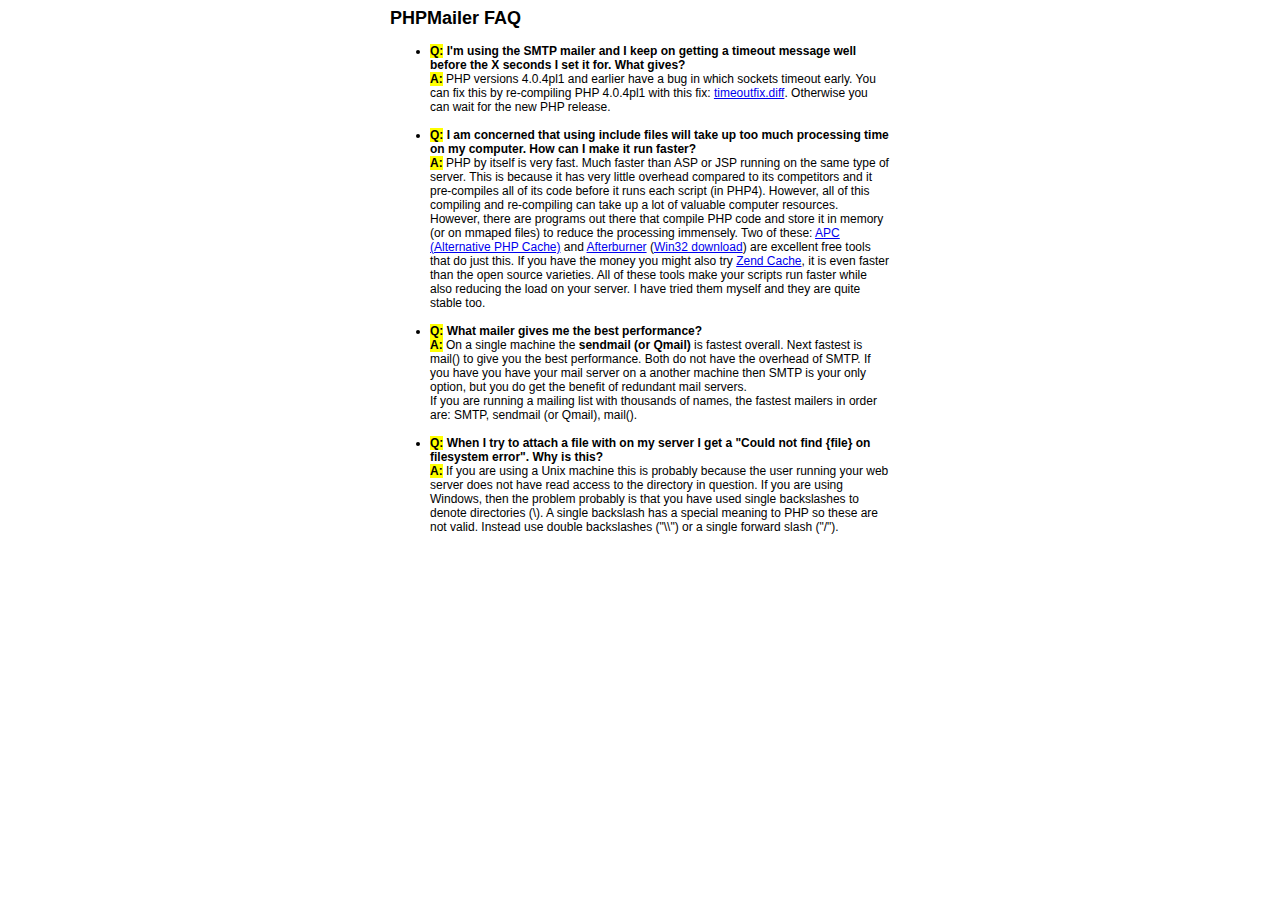
<file: third-party/PHPMailer/docs/faq.html>
﻿<html>
<head>
<title>PHPMailer FAQ</title>
<style>
body, p {
  font-family: Arial, Helvetica, sans-serif;
  font-size: 12px;
}
div.width {
  width: 500px;
  text-align: left;
}
</style>
</head>
<body bgcolor="#FFFFFF">
<center>
<div class="width">
<h2>PHPMailer FAQ</h2>
<ul>

  <li><b style="background-color: #FFFF00">Q:</b> <b>I&#039;m using the SMTP mailer and I keep on getting a timeout message
  well before the X seconds I set it for.  What gives?</b><br />
  <b style="background-color: #FFFF00">A:</b> PHP versions 4.0.4pl1 and earlier have a bug in which sockets timeout
  early.  You can fix this by re-compiling PHP 4.0.4pl1 with this fix:
  <a href="timeoutfix.diff">timeoutfix.diff</a>. Otherwise you can wait for the new PHP release.<br /><br /></li>

  <li><b style="background-color: #FFFF00">Q:</b> <b>I am concerned that using include files will take up too much
  processing time on my computer.  How can I make it run faster?</b><br />
  <b style="background-color: #FFFF00">A:</b>  PHP by itself is very fast.  Much faster than ASP or JSP running on
  the same type of server.  This is because it has very little overhead compared
  to its competitors and it pre-compiles all of
  its code before it runs each script (in PHP4).  However, all of
  this compiling and re-compiling can take up a lot of valuable
  computer resources.  However, there are programs out there that compile
  PHP code and store it in memory (or on mmaped files) to reduce the
  processing immensely.  Two of these: <a href="http://apc.communityconnect.com">APC
  (Alternative PHP Cache)</a> and <a href="http://bwcache.bware.it/index.htm">Afterburner</a>
  (<a href="http://www.mm4.de/php4win/mod_php4_win32/">Win32 download</a>)
  are excellent free tools that do just this.  If you have the money
  you might also try <a href="http://www.zend.com">Zend Cache</a>, it is
  even faster than the open source varieties.  All of these tools make your
  scripts run faster while also reducing the load on your server. I have tried
  them myself and they are quite stable too.<br /><br /></li>

  <li><b style="background-color: #FFFF00">Q:</b> <b>What mailer gives me the best performance?</b><br />
  <b style="background-color: #FFFF00">A:</b> On a single machine the <b>sendmail (or Qmail)</b> is fastest overall.
  Next fastest is mail() to give you the best performance. Both do not have the overhead of SMTP.
  If you have you have your mail server on a another machine then
  SMTP is your only option, but you do get the benefit of redundant mail servers.<br />
  If you are running a mailing list with thousands of names, the fastest mailers in order are: SMTP, sendmail (or Qmail), mail().<br /><br /></li>

  <li><b style="background-color: #FFFF00">Q:</b> <b>When I try to attach a file with on my server I get a
  "Could not find {file} on filesystem error".  Why is this?</b><br />
  <b style="background-color: #FFFF00">A:</b> If you are using a Unix machine this is probably because the user
  running your web server does not have read access to the directory in question.  If you are using Windows,
  then the problem probably is that you have used single backslashes to denote directories (\).
  A single backslash has a special meaning to PHP so these are not
  valid.  Instead use double backslashes ("\\") or a single forward
  slash ("/").<br /><br /></li>

</ul>

</div>
</center>

</body>
</html>
</file>
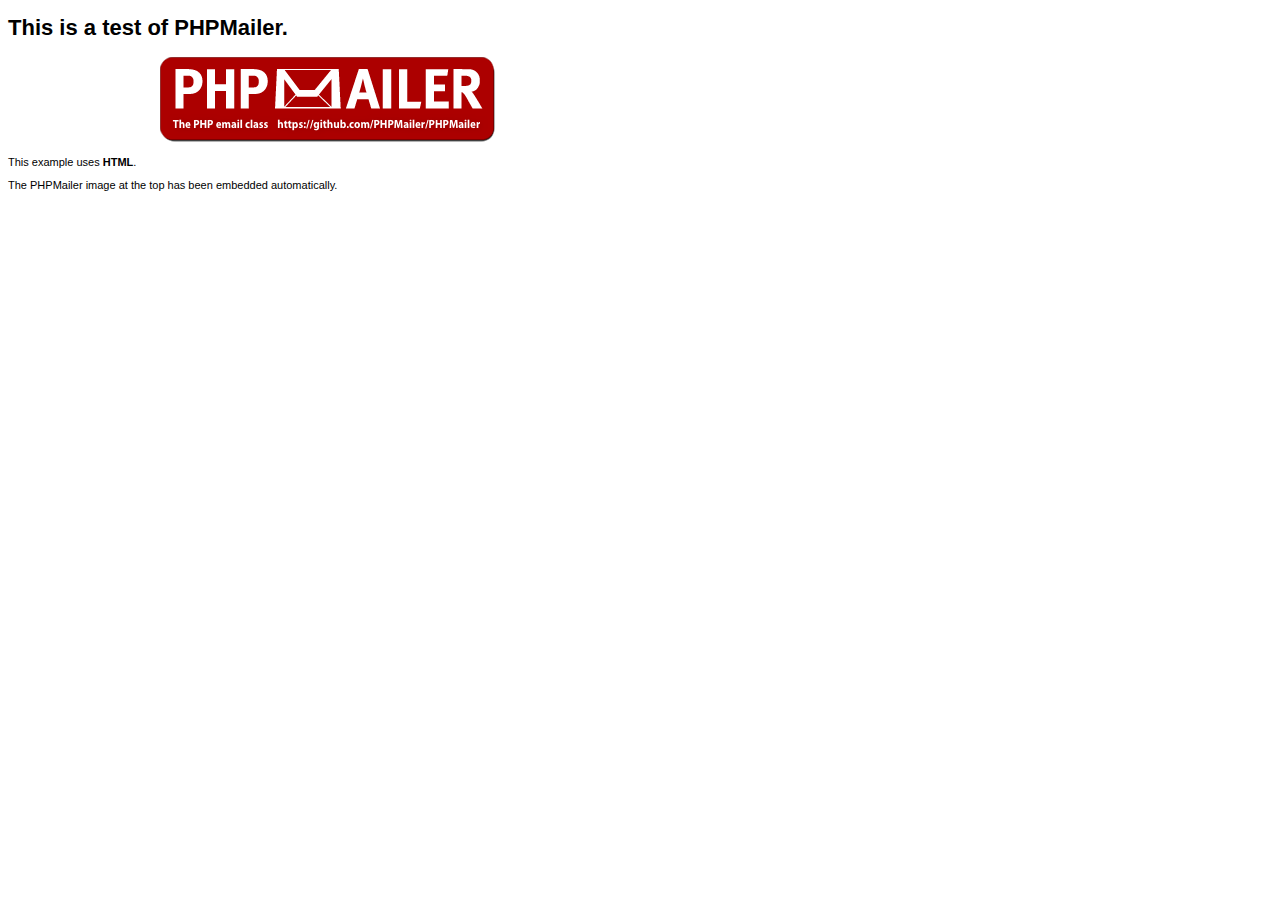
<file: third-party/PHPMailer/examples/contents.html>
<!DOCTYPE HTML PUBLIC "-//W3C//DTD HTML 4.01 Transitional//EN" "http://www.w3.org/TR/html4/loose.dtd">
<html>
<head>
  <meta http-equiv="Content-Type" content="text/html; charset=utf-8">
  <title>PHPMailer Test</title>
</head>
<body>
  <div style="width: 640px; font-family: Arial, Helvetica, sans-serif; font-size: 11px;">
    <h1>This is a test of PHPMailer.</h1>
    <div align="center">
      <a href="https://github.com/PHPMailer/PHPMailer/"><img src="images/phpmailer.png" height="90" width="340" alt="PHPMailer rocks"></a>
    </div>
    <p>This example uses <strong>HTML</strong>.</p>
    <p>The PHPMailer image at the top has been embedded automatically.</p>
  </div>
</body>
</html>
</file>
<file: css/main.css>
a{
    border: 0;
    outline: 0;
}
body{
    margin: 0;
    padding: 0;
}
.clear{
    clear: both;
}
#main-wrapper{                
    height: auto;
    width: 100%;
}
#main-content{
    font-family: helvetica;
    margin: 0 auto;
    padding-top: 10px;
    width: 960px;
}
.error{
    color: #b12828;
    display: none;
    float: left;
    margin-top: 15px;
    text-align: center;
    width: 290px;
}
.hidden{
    display: none;
}
#first-page{
    float: left;
    width: 100%;
}
#first-page #top{
    float: left;
    height: auto;
    width: 100%;
}
#first-page #top #logo{
    float: left;
    font-size: 25px;
    line-height: 25px;
    margin-left: 50px;
    width: 100px;
}
#first-page #top #logo a{
    text-decoration: none;
}
#first-page #top #logo span{
    display: block;
}
.azul{
    color: #00b0f0;
}
.lila{
    color: #7030a0;
}
.verde{
    color: #009900;
}
#first-page #left{
    float: left;
    width: 360px;
}
#first-page #left figure{
    float: right;
    height: 374px;
    margin-bottom: 0;
}
#first-page #right{
    float: left;
    width: 600px;
}
#first-page #contacto{
    float: right;
    width: 132px;
}
#first-page #contacto a{
    background: url(../img/contactenos.png) no-repeat 0 0 transparent;
    border: 0;
    display: block;
    height: 83px;
    width: 100%;
}
#first-page #right #texto-campagna{
    background: url(../img/texto-campagna.png) no-repeat 0 0 transparent;
    float: left;
    height: 115px;
    margin-bottom: 15px;
    width: 100%;
}
#first-page #right #texto-candidata{
    background: url(../img/texto-candidata.png) no-repeat 0 0 transparent;
    float: left;
    height: 115px;
    width: 100%;
}
#first-page #bottom{
    float: left;
    height: 140px;
    position: relative;
    width: 450px;
}
#first-page #bottom a{
    color: #777777;
    display: inline-block;
    text-decoration: none;
}
#first-page #bottom a.gallery{
    border: 1px solid;
    padding: 10px;
    position: absolute;
}
#second-page{
    float: left;
    width: 100%;
}
#second-page #botonera{
    margin: 40px auto;
    width: 760px;
}
#second-page #botonera a.link{
    background: url(../img/bckg-brn.jpg) no-repeat 0 0 transparent;
    border: 0;
    color: #01AFED;
    display: block;                
    float: left;
    height: 64px;
    margin-right: 15px;
    line-height: 20px;                
    padding-top: 15px;
    text-align: center;
    text-decoration: none;
    width: 235px;
}
#second-page #botonera a.link:hover{
    color: #FE0000;
}
#second-page #botonera a.link span{
    display: block;
    line-height: 25px;
    margin: 0 auto;
    width: 200px;
}
.shadow{
    background: url(../img/shadow-x.jpg) no-repeat 0 0 transparent;
    float: left;
    height: 21px;
    margin: 0 auto;
    width: 960px;
}
.social-item{
    float: left;
    list-style: none;
    width: 50px;
}
.social-item a img{
    width: 40px;
    height: 40px;
}
.social-item a img#tiwtter{
    width: 60px;
    height: auto;
}
#social-list{
    bottom: 0;
    margin: 0;
    position: absolute;
    right: 0;
}
.success{
    color: #328e52;
    display: none;
    float: left;
    margin-top: 15px;
    text-align: center;
    width: 290px;
}
#third-page{
    background: #f4f4f4;
    float: left;
    width: 100%;
}
#third-page form{
    color: #999999;
    height: 250px;
    margin: 50px auto;
    width: 630px;
}
#third-page form input[type='submit']{
    background: url(../img/btn-enviar.png) no-repeat scroll 0 0 transparent;
    border: 0 none;
    border-radius: 15px;
    cursor: pointer;
    float: right;
    height: 30px;
    margin:20px 10px 0 0;
    width: 111px;

    transition: all 0.2s linear;
}
#third-page form input[type='submit']:hover{
    margin: 18px 8px 0 0;
    box-shadow: -5px 2px 10px 0;
}
#third-page form .input{
    float: left;
    margin-right: 20px;
    width: 290px;
}
#third-page form .textarea{
    float: left;
    width: 320px;
}
#third-page form .item{
    font-size: 14px;
    float: left;
    height: 37px;                
    width: 290px;
}
#third-page form .input .item label{
    display: inline-block;
    margin-right: 5px;
    width: 52px;
}
#third-page form .input .item input{
    background: url(../img/input.jpg) no-repeat 0 0 transparent;
    border: 0;
    color: #999999;
    height: 30px;
    text-indent: 5px;
    vertical-align: sub;
    width: 220px;
}
#third-page form .textarea textarea{
    background: url(../img/textarea.jpg) no-repeat 0 0 transparent;
    border: 0;
    color: #999999;
    height: 96px;
    min-height: 96px;
    min-width: 246px;
    padding: 5px 0 0 2px;
    vertical-align: top;
    width: 246px;

}
</file>
<file: colorbox-master/example5/colorbox.css>
/*
    Colorbox Core Style:
    The following CSS is consistent between example themes and should not be altered.
*/
#colorbox, #cboxOverlay, #cboxWrapper{position:absolute; top:0; left:0; z-index:9999; overflow:hidden;}
#cboxOverlay{position:fixed; width:100%; height:100%;}
#cboxMiddleLeft, #cboxBottomLeft{clear:left;}
#cboxContent{position:relative;}
#cboxLoadedContent{overflow:auto; -webkit-overflow-scrolling: touch;}
#cboxTitle{margin:0;}
#cboxLoadingOverlay, #cboxLoadingGraphic{position:absolute; top:0; left:0; width:100%; height:100%;}
#cboxPrevious, #cboxNext, #cboxClose, #cboxSlideshow{cursor:pointer;}
.cboxPhoto{float:left; margin:auto; border:0; display:block; max-width:none; -ms-interpolation-mode:bicubic;}
.cboxIframe{width:100%; height:100%; display:block; border:0;}
#colorbox, #cboxContent, #cboxLoadedContent{box-sizing:content-box; -moz-box-sizing:content-box; -webkit-box-sizing:content-box;}

/* 
    User Style:
    Change the following styles to modify the appearance of Colorbox.  They are
    ordered & tabbed in a way that represents the nesting of the generated HTML.
*/
#cboxOverlay{background:#000;}
#colorbox{outline:0;}
    #cboxTopLeft{width:14px; height:14px; background:url(images/controls.png) no-repeat 0 0;}
    #cboxTopCenter{height:14px; background:url(images/border.png) repeat-x top left;}
    #cboxTopRight{width:14px; height:14px; background:url(images/controls.png) no-repeat -36px 0;}
    #cboxBottomLeft{width:14px; height:43px; background:url(images/controls.png) no-repeat 0 -32px;}
    #cboxBottomCenter{height:43px; background:url(images/border.png) repeat-x bottom left;}
    #cboxBottomRight{width:14px; height:43px; background:url(images/controls.png) no-repeat -36px -32px;}
    #cboxMiddleLeft{width:14px; background:url(images/controls.png) repeat-y -175px 0;}
    #cboxMiddleRight{width:14px; background:url(images/controls.png) repeat-y -211px 0;}
    #cboxContent{background:#fff; overflow:visible;}
        .cboxIframe{background:#fff;}
        #cboxError{padding:50px; border:1px solid #ccc;}
        #cboxLoadedContent{margin-bottom:5px;}
        #cboxLoadingOverlay{background:url(images/loading_background.png) no-repeat center center;}
        #cboxLoadingGraphic{background:url(images/loading.gif) no-repeat center center;}
        #cboxTitle{position:absolute; bottom:-25px; left:0; text-align:center; width:100%; font-weight:bold; color:#7C7C7C;}
        #cboxCurrent{position:absolute; bottom:-25px; left:58px; font-weight:bold; color:#7C7C7C;}

        /* these elements are buttons, and may need to have additional styles reset to avoid unwanted base styles */
        #cboxPrevious, #cboxNext, #cboxSlideshow, #cboxClose {border:0; padding:0; margin:0; overflow:visible;  position:absolute; bottom:-29px; background:url(images/controls.png) no-repeat 0px 0px; width:23px; height:23px; text-indent:-9999px;}
        
        /* avoid outlines on :active (mouseclick), but preserve outlines on :focus (tabbed navigating) */
        #cboxPrevious:active, #cboxNext:active, #cboxSlideshow:active, #cboxClose:active {outline:0;}

        #cboxPrevious{left:0px; background-position: -51px -25px;}
        #cboxPrevious:hover{background-position:-51px 0px;}
        #cboxNext{left:27px; background-position:-75px -25px;}
        #cboxNext:hover{background-position:-75px 0px;}
        #cboxClose{right:0; background-position:-100px -25px;}
        #cboxClose:hover{background-position:-100px 0px;}

        .cboxSlideshow_on #cboxSlideshow{background-position:-125px 0px; right:27px;}
        .cboxSlideshow_on #cboxSlideshow:hover{background-position:-150px 0px;}
        .cboxSlideshow_off #cboxSlideshow{background-position:-150px -25px; right:27px;}
        .cboxSlideshow_off #cboxSlideshow:hover{background-position:-125px 0px;}
</file>
<file: colorbox-master/example1/colorbox.css>
/*
    Colorbox Core Style:
    The following CSS is consistent between example themes and should not be altered.
*/
#colorbox, #cboxOverlay, #cboxWrapper{position:absolute; top:0; left:0; z-index:9999; overflow:hidden;}
#cboxOverlay{position:fixed; width:100%; height:100%;}
#cboxMiddleLeft, #cboxBottomLeft{clear:left;}
#cboxContent{position:relative;}
#cboxLoadedContent{overflow:auto; -webkit-overflow-scrolling: touch;}
#cboxTitle{margin:0;}
#cboxLoadingOverlay, #cboxLoadingGraphic{position:absolute; top:0; left:0; width:100%; height:100%;}
#cboxPrevious, #cboxNext, #cboxClose, #cboxSlideshow{cursor:pointer;}
.cboxPhoto{float:left; margin:auto; border:0; display:block; max-width:none; -ms-interpolation-mode:bicubic;}
.cboxIframe{width:100%; height:100%; display:block; border:0;}
#colorbox, #cboxContent, #cboxLoadedContent{box-sizing:content-box; -moz-box-sizing:content-box; -webkit-box-sizing:content-box;}

/* 
    User Style:
    Change the following styles to modify the appearance of Colorbox.  They are
    ordered & tabbed in a way that represents the nesting of the generated HTML.
*/
#cboxOverlay{background:url(images/overlay.png) repeat 0 0;}
#colorbox{outline:0;}
    #cboxTopLeft{width:21px; height:21px; background:url(images/controls.png) no-repeat -101px 0;}
    #cboxTopRight{width:21px; height:21px; background:url(images/controls.png) no-repeat -130px 0;}
    #cboxBottomLeft{width:21px; height:21px; background:url(images/controls.png) no-repeat -101px -29px;}
    #cboxBottomRight{width:21px; height:21px; background:url(images/controls.png) no-repeat -130px -29px;}
    #cboxMiddleLeft{width:21px; background:url(images/controls.png) left top repeat-y;}
    #cboxMiddleRight{width:21px; background:url(images/controls.png) right top repeat-y;}
    #cboxTopCenter{height:21px; background:url(images/border.png) 0 0 repeat-x;}
    #cboxBottomCenter{height:21px; background:url(images/border.png) 0 -29px repeat-x;}
    #cboxContent{background:#fff; overflow:hidden;}
        .cboxIframe{background:#fff;}
        #cboxError{padding:50px; border:1px solid #ccc;}
        #cboxLoadedContent{margin-bottom:28px;}
        #cboxTitle{position:absolute; bottom:4px; left:0; text-align:center; width:100%; color:#949494;}
        #cboxCurrent{position:absolute; bottom:4px; left:58px; color:#949494;}
        #cboxLoadingOverlay{background:url(images/loading_background.png) no-repeat center center;}
        #cboxLoadingGraphic{background:url(images/loading.gif) no-repeat center center;}

        /* these elements are buttons, and may need to have additional styles reset to avoid unwanted base styles */
        #cboxPrevious, #cboxNext, #cboxSlideshow, #cboxClose {border:0; padding:0; margin:0; overflow:visible; width:auto; background:none; }
        
        /* avoid outlines on :active (mouseclick), but preserve outlines on :focus (tabbed navigating) */
        #cboxPrevious:active, #cboxNext:active, #cboxSlideshow:active, #cboxClose:active {outline:0;}

        #cboxSlideshow{position:absolute; bottom:4px; right:30px; color:#0092ef;}
        #cboxPrevious{position:absolute; bottom:0; left:0; background:url(images/controls.png) no-repeat -75px 0; width:25px; height:25px; text-indent:-9999px;}
        #cboxPrevious:hover{background-position:-75px -25px;}
        #cboxNext{position:absolute; bottom:0; left:27px; background:url(images/controls.png) no-repeat -50px 0; width:25px; height:25px; text-indent:-9999px;}
        #cboxNext:hover{background-position:-50px -25px;}
        #cboxClose{position:absolute; bottom:0; right:0; background:url(images/controls.png) no-repeat -25px 0; width:25px; height:25px; text-indent:-9999px;}
        #cboxClose:hover{background-position:-25px -25px;}

/*
  The following fixes a problem where IE7 and IE8 replace a PNG's alpha transparency with a black fill
  when an alpha filter (opacity change) is set on the element or ancestor element.  This style is not applied to or needed in IE9.
  See: http://jacklmoore.com/notes/ie-transparency-problems/
*/
.cboxIE #cboxTopLeft,
.cboxIE #cboxTopCenter,
.cboxIE #cboxTopRight,
.cboxIE #cboxBottomLeft,
.cboxIE #cboxBottomCenter,
.cboxIE #cboxBottomRight,
.cboxIE #cboxMiddleLeft,
.cboxIE #cboxMiddleRight {
    filter: progid:DXImageTransform.Microsoft.gradient(startColorstr=#00FFFFFF,endColorstr=#00FFFFFF);
}
</file>
